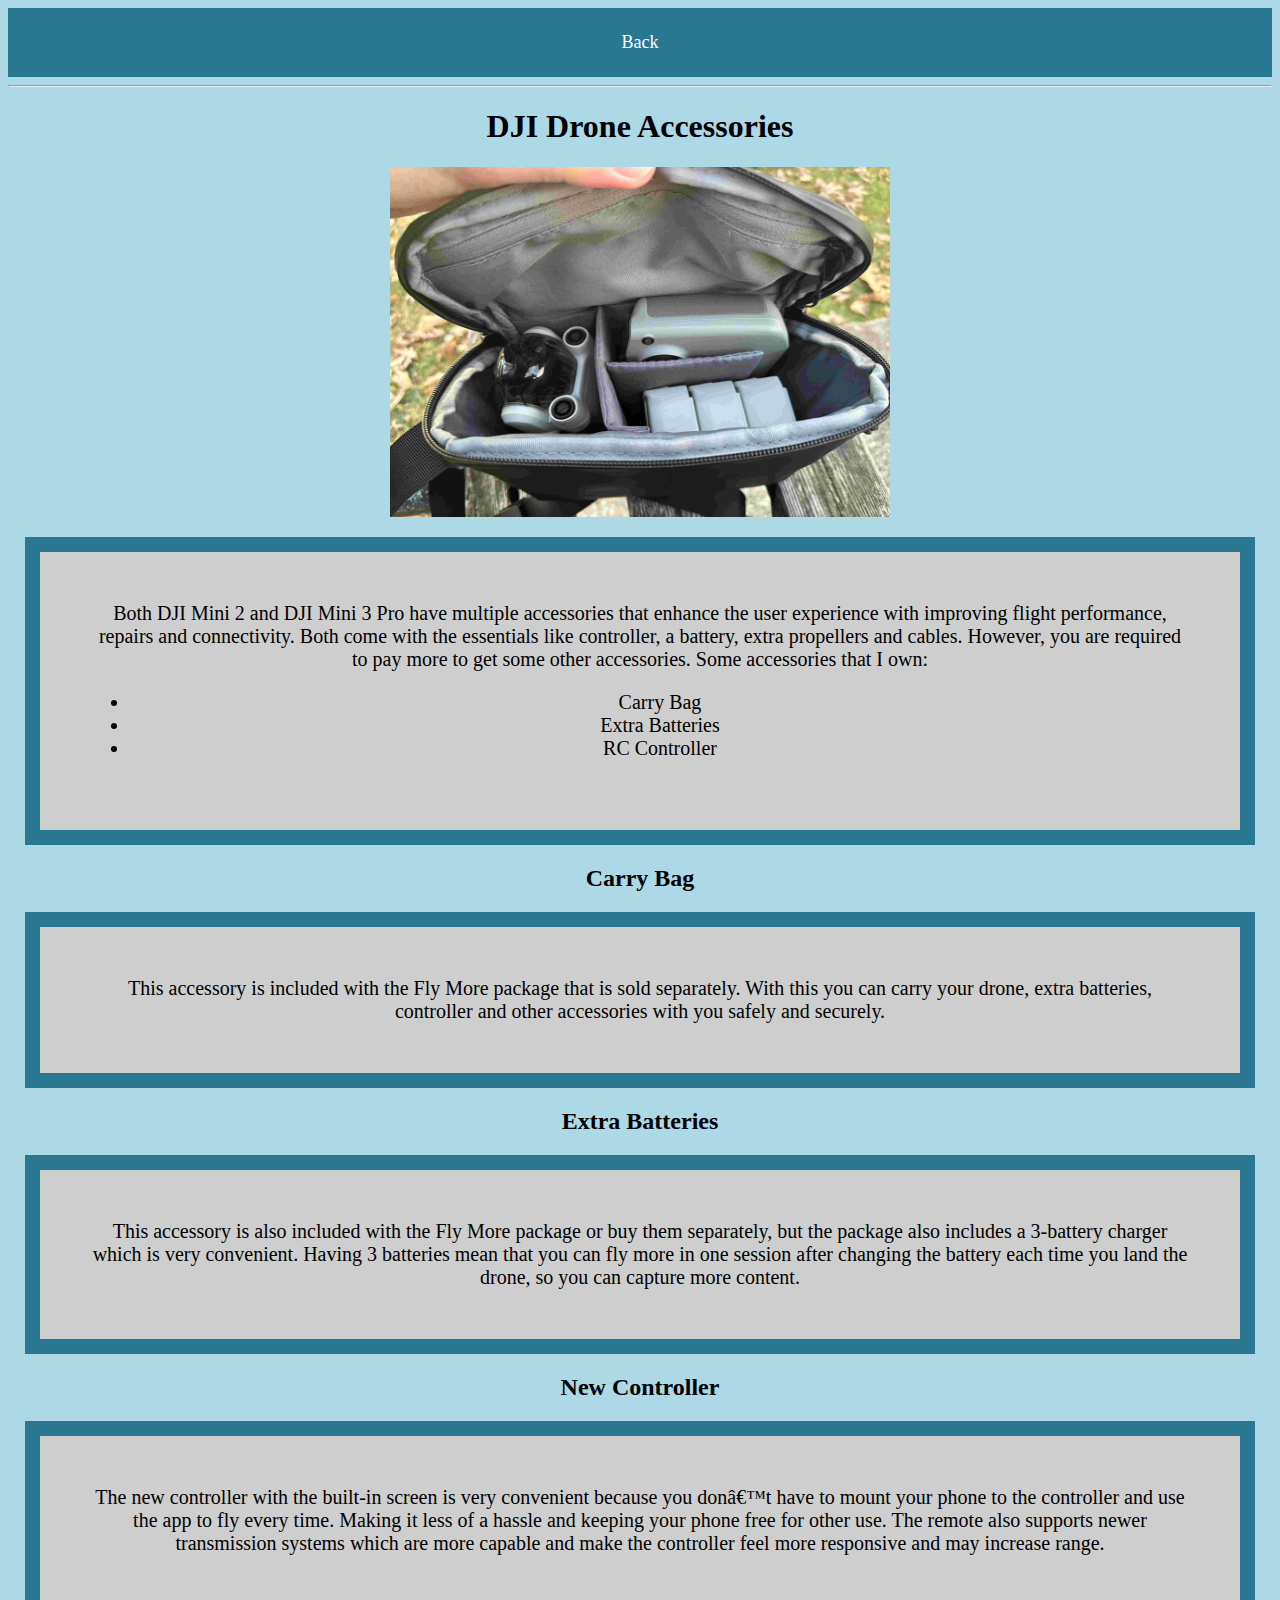
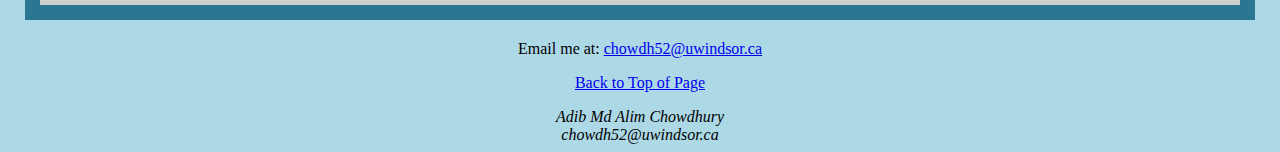
<file: accessories.html>
<!--?xml version="1.0" encoding="UTF-8"?-->
<!DOCTYPE html PUBLIC "-//W3C//DTD XHTML 1.1//EN" "http://www.w3.org/TR/xhmtl11/DTD/xhtml11.dtd">
<!-- XML/XHTML boilerplate code -->
<html xmlns="http://www.w3.org/1999/xhtml" xml:lang="en"><head>
    <meta http-equiv="content-type" content="text/html; charset=windows-1252">
        <title>DJI Accessories</title> <!-- title tag-->
</head>
<!-- hex color tag-->
<style> 
body { 
    background-color: #ADD8E6; 
}
h1 {text-align: center;}
h2 {text-align: center;}

img {
  display: block;
  margin-left: auto;
  margin-right: auto;
}
.navbar {
    background-color: #297791;
    overflow: hidden;
    text-align: center;
    padding: 10px 0;
}
.navbar a {
    display: inline-block;
    color: white;
    text-align: center;
    padding: 14px 20px;
    text-decoration: none;
    font-size: 18px;
}
.navbar a:hover {
    background-color: #555;
    color: white;
    border-radius: 5px;
}
div.a {
  background-color: #cecece;
  width: 1100px;
  border: 15px solid #297791;
  padding: 50px;
  margin: 20px;
  margin-left: auto;
  margin-right: auto;
  text-align: center;
  font-size: 20px;

}
div.b {
  background-color: #cecece;
  width: 1100px;
  border: 15px solid #297791;
  padding: 50px;
  margin: 20px;
  margin-left: auto;
  margin-right: auto;
  text-align: center;
  
}
p{
    text-align: center;

}
address{
    text-align: center;

}
.image-link {
    display: inline-block;
}


</style>
</head>

<body>  
    <div class="navbar"> <!-- div tag-->
        <a href="index.html">Back</a> <!-- external web tag--> 

</div>


<hr /> <!-- hori rule tag-->

<h1>DJI Drone Accessories</h1> <!-- header tag-->
<div style="text-align: center;"> <!-- div tag-->
    <img src="accessories.jpg" alt="Photo of the carry bag with all accessories inside it" width="500" height="350" /> <!-- img tag-->
</div>
<!-- div tag-->
<div class="a"> Both DJI Mini 2 and DJI Mini 3 Pro have multiple accessories that enhance the user experience with improving flight performance, repairs and connectivity. Both come with the essentials like controller, a battery, extra propellers and cables. However, you are required to pay more to get some other accessories. Some accessories that I own:       
    <ul> <!-- unord list tag-->
        <li>Carry Bag</li>
        <li>Extra Batteries</li>
        <li>RC Controller</li>

    </ul>
</div>


<h2>Carry Bag</h2> <!-- header tag-->
<div class="a"> This accessory is included with the Fly More package that is sold separately. With this you can carry your drone, extra batteries, controller and other accessories with you safely and securely.  </div>
<h2>Extra Batteries</h2> <!-- header tag-->
<div class="a"> This accessory is also included with the Fly More package or buy them separately, but the package also includes a 3-battery charger which is very convenient. Having 3 batteries mean that you can fly more in one session after changing the battery each time you land the drone, so you can capture more content.  </div>
<h2>New Controller</h2> <!-- header tag-->
<div class="a"> The new controller with the built-in screen is very convenient because you don’t have to mount your phone to the controller and use the app to fly every time. Making it less of a hassle and keeping your phone free for other use. The remote also supports newer transmission systems which are more capable and make the controller feel more responsive and may increase range. </div>



<p>Email me at: <a href="mailto:chowdh52@uwindsor.ca">chowdh52@uwindsor.ca</a></p> <!-- mailto tag-->

<p><a href="#top">Back to Top of Page</a></p> <!-- internal link tag-->

<address> <!-- Address tag for name and mail -->
    Adib Md Alim Chowdhury
    <br  />
    chowdh52@uwindsor.ca <!-- displaying mail-->
</address>

</body>

</html>
</file>
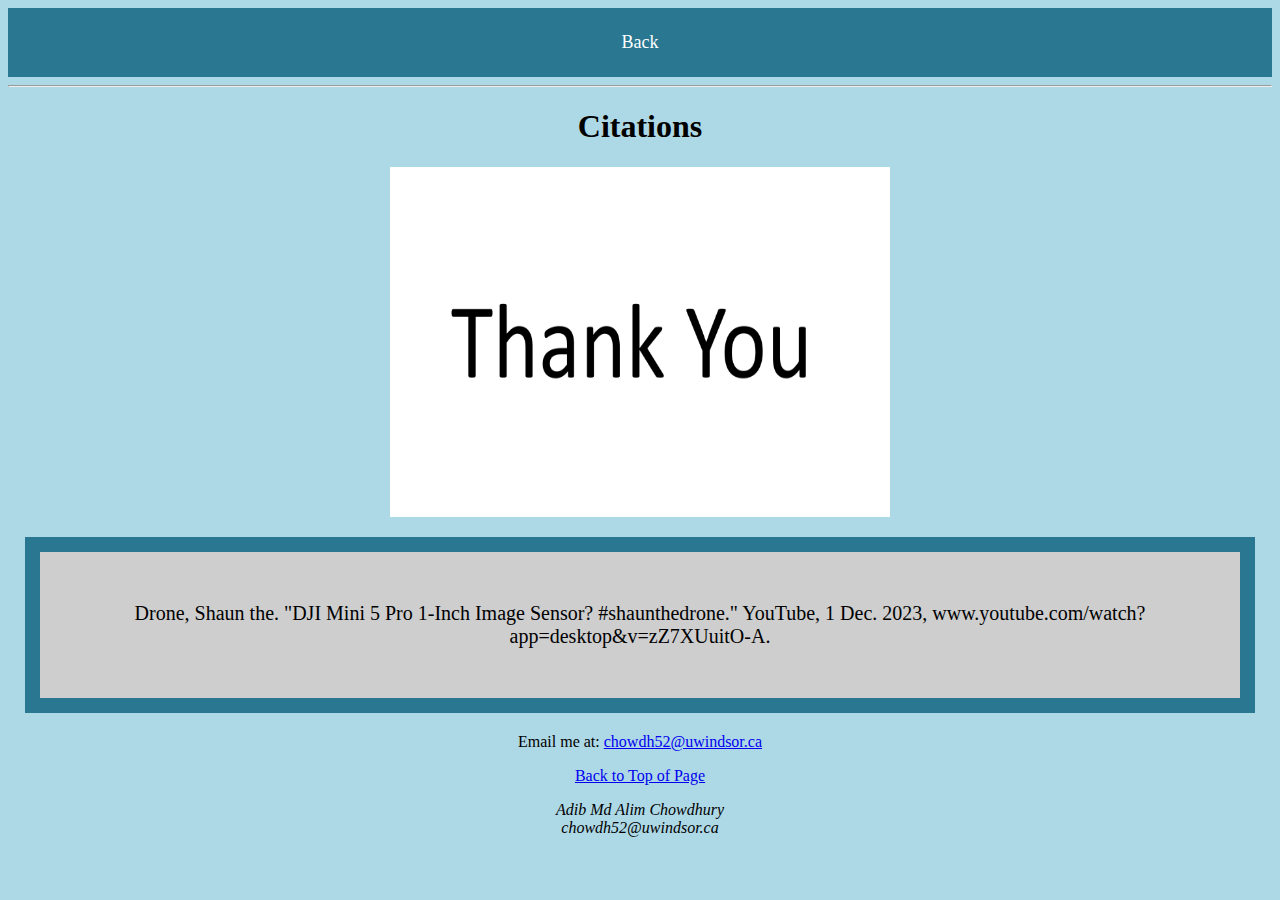
<file: citation.html>
<!--?xml version="1.0" encoding="UTF-8"?-->
<!DOCTYPE html PUBLIC "-//W3C//DTD XHTML 1.1//EN" "http://www.w3.org/TR/xhmtl11/DTD/xhtml11.dtd">
<!-- XML/XHTML boilerplate code -->
<html xmlns="http://www.w3.org/1999/xhtml" xml:lang="en"><head>
    <meta http-equiv="content-type" content="text/html; charset=windows-1252">
        <title>Citations</title> <!-- title tag-->
</head>
<!-- hex color tag-->
<style> 
body { 
    background-color: #ADD8E6; 
}
h1 {text-align: center;}
h2 {text-align: center;}

img {
  display: block;
  margin-left: auto;
  margin-right: auto;
}
.navbar {
    background-color: #297791;
    overflow: hidden;
    text-align: center;
    padding: 10px 0;
}
.navbar a {
    display: inline-block;
    color: white;
    text-align: center;
    padding: 14px 20px;
    text-decoration: none;
    font-size: 18px;
}
.navbar a:hover {
    background-color: #555;
    color: white;
    border-radius: 5px;
}
div.a {
  background-color: #cecece;
  width: 1100px;
  border: 15px solid #297791;
  padding: 50px;
  margin: 20px;
  margin-left: auto;
  margin-right: auto;
  text-align: center;
  font-size: 20px;
}
p{
    text-align: center;

}
address{
    text-align: center;

}


</style>
</head>

<body>  
<div class="navbar"> <!-- div tag-->
<a href="index.html">Back</a> <!-- external web tag--> 

</div>


<hr /> <!-- hori rule tag-->

<h1>Citations</h1> <!-- header tag-->
<div style="text-align: center;"><!-- div tag-->
<img src="thanks.png" alt="Photo saying Thank you" width="500" height="350" /><!-- img tag-->
</div>
<!-- div tag-->
<div class="a"> Drone, Shaun the. "DJI Mini 5 Pro 1-Inch Image Sensor? #shaunthedrone." YouTube, 1 Dec. 2023, www.youtube.com/watch?app=desktop&v=zZ7XUuitO-A. </div>


<p>Email me at: <a href="mailto:chowdh52@uwindsor.ca">chowdh52@uwindsor.ca</a></p> <!-- mailto tag-->

<p><a href="#top">Back to Top of Page</a></p> <!-- internal link tag-->

<address> <!-- Address tag for name and mail -->
    Adib Md Alim Chowdhury
    <br  /> <!-- break tag-->
    chowdh52@uwindsor.ca <!-- displaying mail-->
</address>

</body>

</html>
</file>
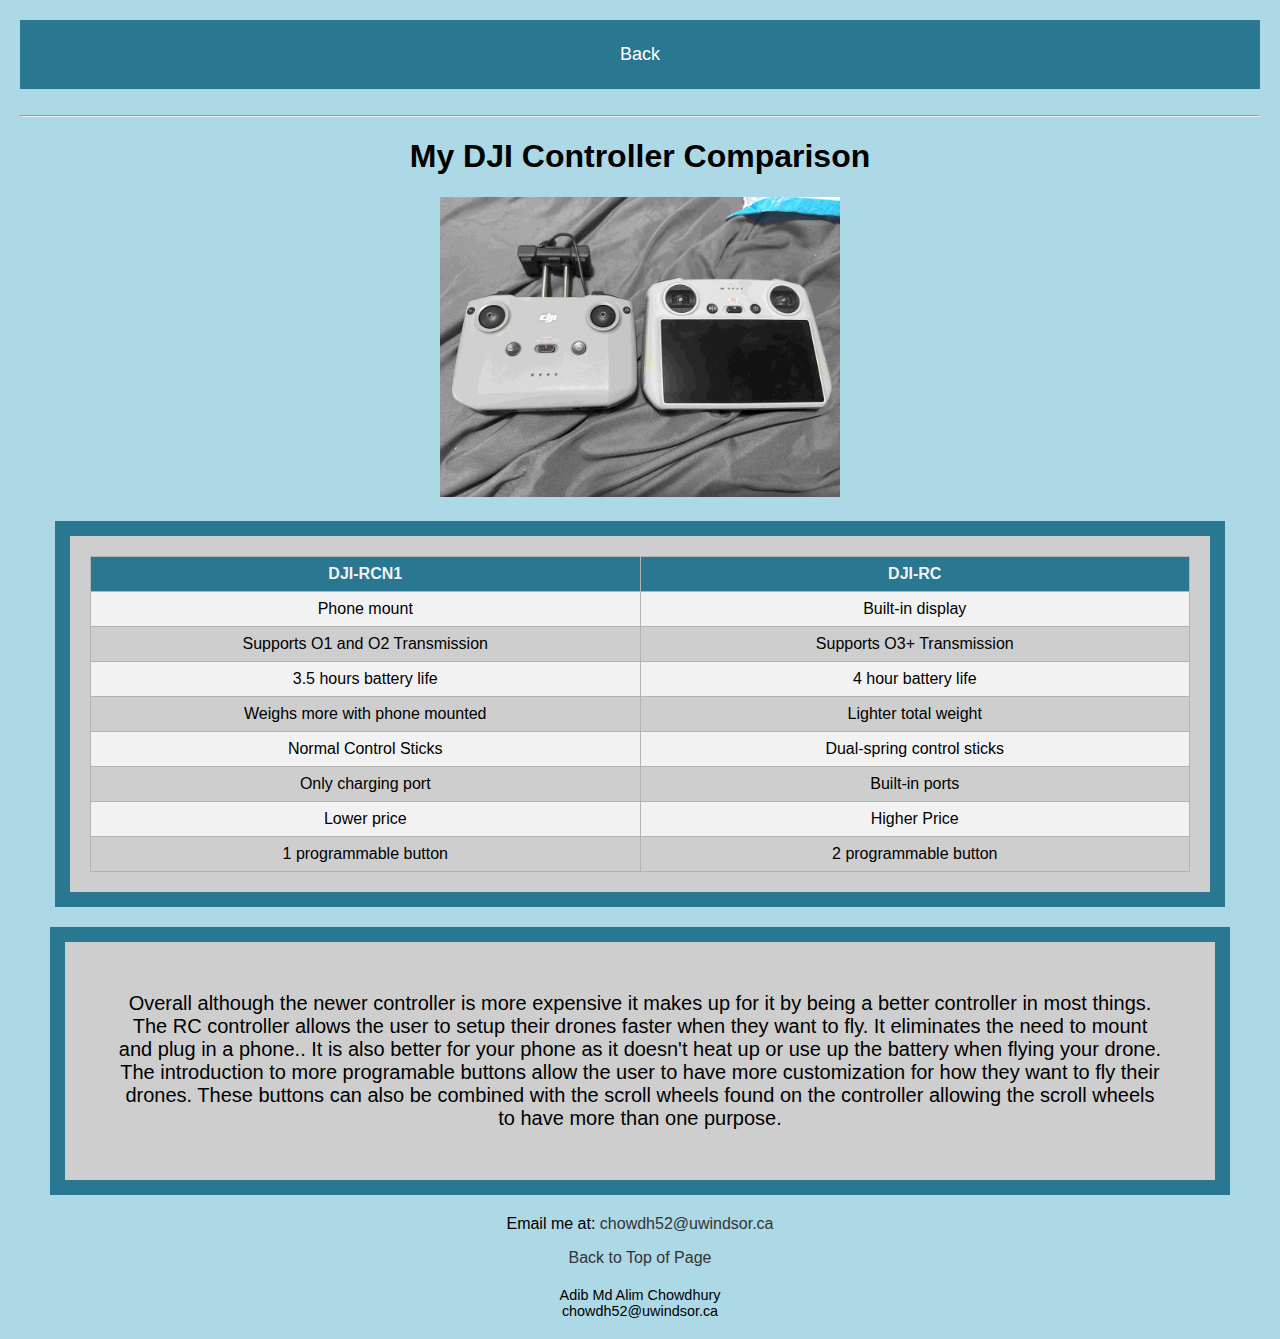
<file: controller.html>
<!DOCTYPE html PUBLIC "-//W3C//DTD XHTML 1.1//EN" "http://www.w3.org/TR/xhmtl11/DTD/xhtml11.dtd">
<html xmlns="http://www.w3.org/1999/xhtml" xml:lang="en">
<head>
    <meta http-equiv="content-type" content="text/html; charset=windows-1252">
    <title>Controller Comparison</title>
    <link rel="stylesheet" type="text/css" href="styles.css" /> <!-- Link to external CSS file -->
</head>

<body>  
<div class="navbar"><!-- div tag-->
    <a href="index.html">Back</a> <!-- external web tag--> 
</div>

<br  /> <!-- break tag-->
<hr /> <!-- hori rule tag-->
<h1>My DJI Controller Comparison</h1><!-- header tag-->
<div style="text-align: center;"><!-- div tag-->
        <img src="controller.jpg" alt="Photo of two controllers side by side" width="400" height="300" /><!-- img tag-->
</div>
    <div class="table"><!-- div tag-->
    <table class="styled-table"> <!-- table tag-->
        <tr>
            <th>DJI-RCN1</th>
            <th>DJI-RC</th>
        </tr>
        <tr>
            <td>Phone mount</td>
            <td>Built-in display</td>
        </tr>
        <tr>
            <td>Supports O1 and O2 Transmission</td>
            <td>Supports O3+ Transmission</td>
        </tr>
        <tr>
            <td>3.5 hours battery life</td>
            <td>4 hour battery life</td>
        </tr>
        <tr>
            <td>Weighs more with phone mounted</td>
            <td>Lighter total weight</td>
        </tr>
        <tr>
            <td>Normal Control Sticks</td>
            <td>Dual-spring control sticks</td>
        </tr>
        <tr>
            <td>Only charging port</td>
            <td>Built-in ports</td>
        </tr>
        <tr>
            <td>Lower price</td>
            <td>Higher Price</td>
        </tr>
        <tr>
            <td>1 programmable button</td>
            <td>2 programmable button</td>
        </tr>
    </table>
    </div>
<!-- div tag-->
<div class="a"> Overall although the newer controller is more expensive it makes up for it by being a better controller in most 
        things. The RC controller allows the user to setup their drones faster when they want to fly. It eliminates the need to mount and plug in a phone..
        It is also better for your phone as it doesn't heat up or use up the battery when flying your drone. The introduction to more programable buttons allow
        the user to have more customization for how they want to fly their drones. These buttons can also be combined with the scroll wheels found
        on the controller allowing the scroll wheels to have more than one purpose.
</div>

<p>Email me at: <a href="mailto:chowdh52@uwindsor.ca">chowdh52@uwindsor.ca</a></p> <!-- mailto tag-->

<p><a href="#top">Back to Top of Page</a></p> <!-- internal link tag-->

<address> <!-- Address tag for name and mail -->
    Adib Md Alim Chowdhury
    <br  /><!-- break tag-->
    chowdh52@uwindsor.ca <!-- displaying mail-->
</address>

</body>
</html>
</file>
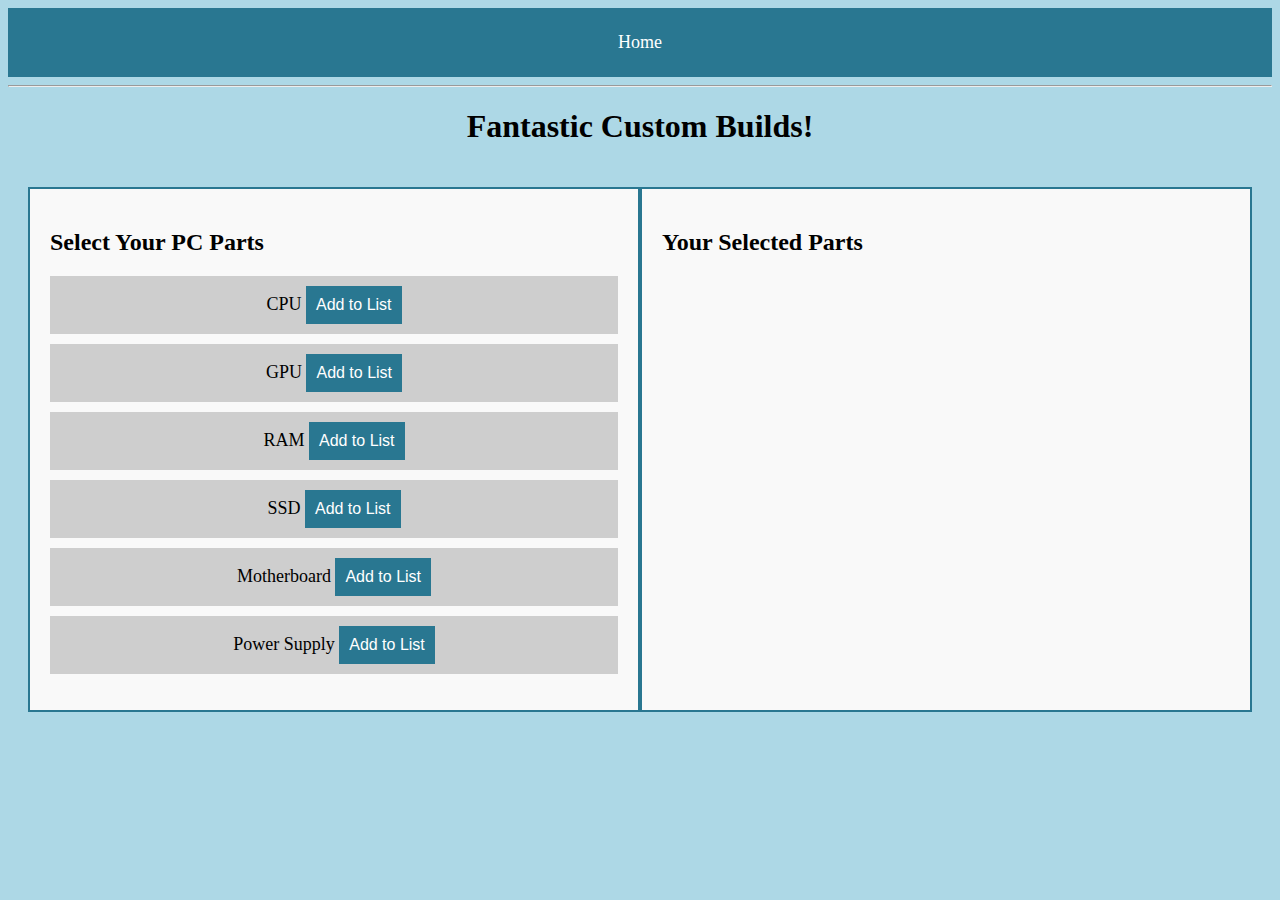
<file: custom.html>
<!DOCTYPE html PUBLIC "-//W3C//DTD XHTML 1.1//EN" "http://www.w3.org/TR/xhtml11/DTD/xhtml11.dtd">
<html xmlns="http://www.w3.org/1999/xhtml" xml:lang="en">
<head>
    <meta http-equiv="content-type" content="text/html; charset=windows-1252">
    <title>shop</title>
    <style> 
        body { background-color: #ADD8E6; }
        h1 { text-align: center; }
        img { display: block; margin-left: auto; margin-right: auto; }
        .navbar {
            background-color: #297791;
            overflow: hidden;
            text-align: center;
            padding: 10px 0;
        }
        .navbar a {
            display: inline-block;
            color: white;
            text-align: center;
            padding: 14px 20px;
            text-decoration: none;
            font-size: 18px;
        }
        .navbar a:hover {
            background-color: #555;
            color: white;
            border-radius: 5px;
        }
        .content {
            display: flex;
            justify-content: space-between;
            padding: 20px;
        }
        .left-column, .right-column {
            width: 48%; /* Each column will take up 48% of the screen */
        }
        .left-column {
            background-color: #f9f9f9;
            padding: 20px;
            border: 2px solid #297791;
        }
        .right-column {
            background-color: #f9f9f9;
            padding: 20px;
            border: 2px solid #297791;
        }
        .product-list, .selected-list {
            list-style-type: none;
            padding: 0;
        }
        .product-item {
            margin: 10px 0;
            background-color: #cecece;
            padding: 10px;
            text-align: center;
            font-size: 18px;
        }
        .product-item button {
            background-color: #297791;
            color: white;
            padding: 10px;
            border: none;
            cursor: pointer;
            font-size: 16px;
        }
        .product-item button:hover {
            background-color: #555;
        }
        .selected-item {
            margin: 10px 0;
            background-color: #cecece;
            padding: 10px;
            text-align: center;
            font-size: 18px;
        }
    </style>
</head>
<body>  
    <div class="navbar">
        <a href="index.html">Home</a> 
    </div>

    <hr />

    <h1>Fantastic Custom Builds!</h1> <!-- header tag-->
    
    <div class="content">
        <!-- Left Column: List of PC Parts -->
        <div class="left-column">
            <h2>Select Your PC Parts</h2>
            <ul class="product-list">
                <li class="product-item">
                    CPU
                    <button onclick="addToSelected('CPU')">Add to List</button>
                </li>
                <li class="product-item">
                    GPU
                    <button onclick="addToSelected('GPU')">Add to List</button>
                </li>
                <li class="product-item">
                    RAM
                    <button onclick="addToSelected('RAM')">Add to List</button>
                </li>
                <li class="product-item">
                    SSD
                    <button onclick="addToSelected('SSD')">Add to List</button>
                </li>
                <li class="product-item">
                    Motherboard
                    <button onclick="addToSelected('Motherboard')">Add to List</button>
                </li>
                <li class="product-item">
                    Power Supply
                    <button onclick="addToSelected('Power Supply')">Add to List</button>
                </li>
            </ul>
        </div>

        <!-- Right Column: List of Selected PC Parts -->
        <div class="right-column">
            <h2>Your Selected Parts</h2>
            <ul class="selected-list" id="selected-list">
                <!-- Selected parts will appear here -->
            </ul>
        </div>
    </div>

    <script>
        function addToSelected(part) {
            var selectedList = document.getElementById('selected-list');
            var listItem = document.createElement('li');
            listItem.classList.add('selected-item');
            listItem.textContent = part;
            selectedList.appendChild(listItem);
        }
    </script>
</body>
</html>
</file>
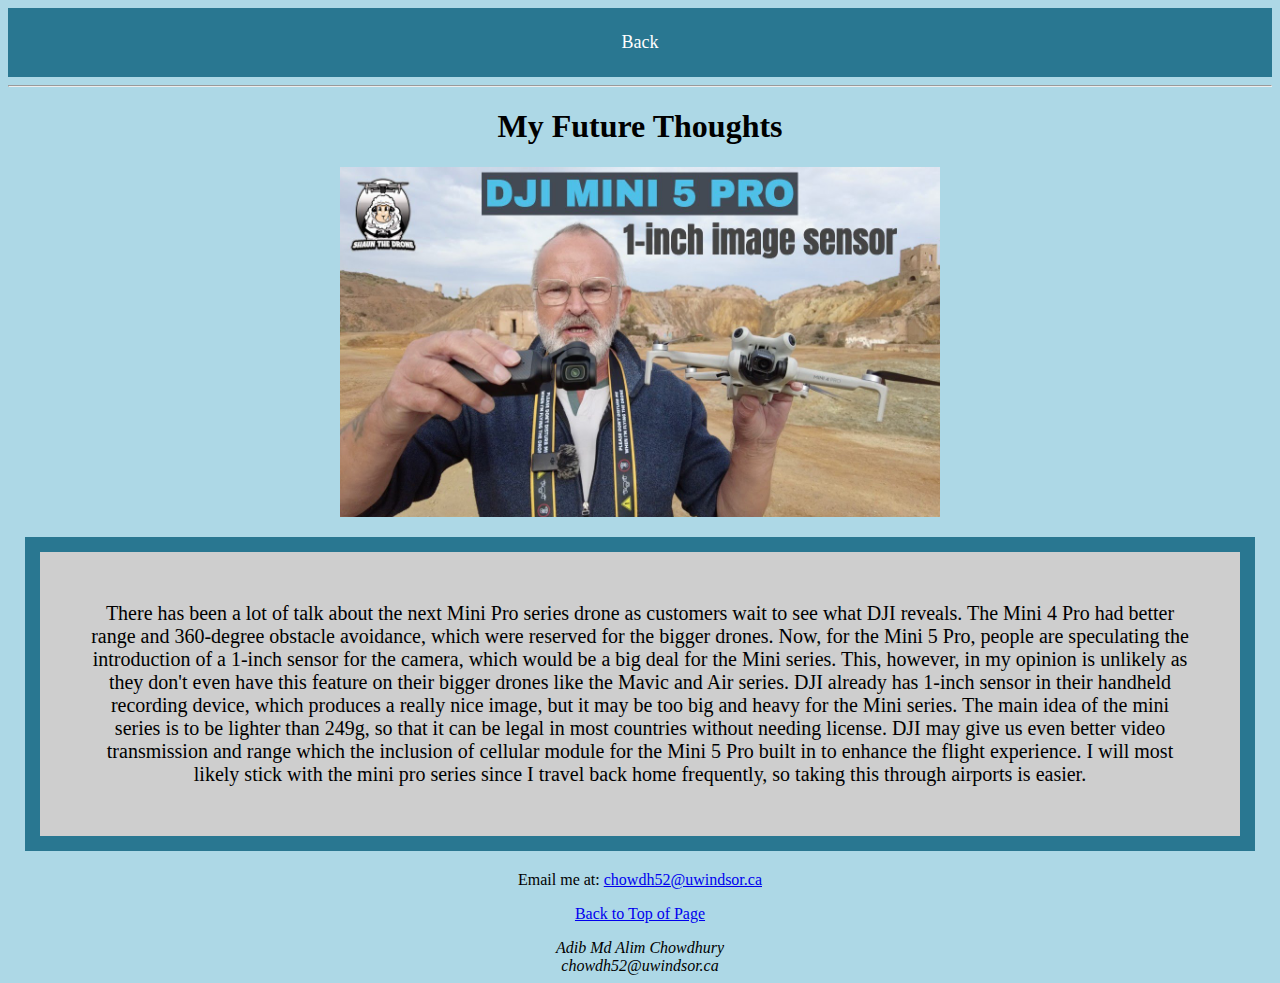
<file: future.html>
<!--?xml version="1.0" encoding="UTF-8"?-->
<!DOCTYPE html PUBLIC "-//W3C//DTD XHTML 1.1//EN" "http://www.w3.org/TR/xhmtl11/DTD/xhtml11.dtd">
<!-- XML/XHTML boilerplate code -->
<html xmlns="http://www.w3.org/1999/xhtml" xml:lang="en"><head>
    <meta http-equiv="content-type" content="text/html; charset=windows-1252">
        <title>Future Thoughts</title> <!-- title tag-->
</head>
<!-- hex color tag-->
<style> 
body { 
    background-color: #ADD8E6; 
}
h1 {text-align: center;}
h2 {text-align: center;}

img {
  display: block;
  margin-left: auto;
  margin-right: auto;
}
.navbar {
    background-color: #297791;
    overflow: hidden;
    text-align: center;
    padding: 10px 0;
}
.navbar a {
    display: inline-block;
    color: white;
    text-align: center;
    padding: 14px 20px;
    text-decoration: none;
    font-size: 18px;
}
.navbar a:hover {
    background-color: #555;
    color: white;
    border-radius: 5px;
}
div.a {
  background-color: #cecece;
  width: 1100px;
  border: 15px solid #297791;
  padding: 50px;
  margin: 20px;
  margin-left: auto;
  margin-right: auto;
  text-align: center;
  font-size: 20px;
}
div.b {
  background-color: #cecece;
  width: 1100px;
  border: 15px solid #297791;
  padding: 50px;
  margin: 20px;
  margin-left: auto;
  margin-right: auto;
  text-align: center;
}
p{
    text-align: center;

}
address{
    text-align: center;

}
.image-link {
    display: inline-block;
}

</style>
</head>

<body>  
<div class="navbar">  <!-- div tag-->
    <a href="index.html">Back</a> <!-- external web tag--> 

</div>


<hr /> <!-- hori rule tag-->

<h1>My Future Thoughts</h1> <!-- header tag-->
<div style="text-align: center;"><!-- div tag-->
    <img src="mini5pro.jpg" alt="Third Setup" usemap="#ThumbnailMap" alt="Thumbnail of a youtube video who talks about the future drone" width="600" height="350" /> <!-- img tag-->
</div>
<map name="ThumbnailMap"><!-- map tag-->
    <area shape="rect" coords="10,10,80,80" alt="Youtube link" href="https://www.youtube.com/@shaunthedrone">
    <area shape="rect" coords="100,170,260,230" alt="DJI Camera" href="https://store.dji.com/ca/product/osmo-pocket-3-vlog-combo?vid=163851">
    <area shape="rect" coords="300,170,550,230" alt="DJI Mini 4 Pro" href="https://www.dji.com/ca/mini-4-pro">
</map>
<!-- div tag-->
<div class="a"> There has been a lot of talk about the next Mini Pro series drone as customers wait to see what DJI reveals.
The Mini 4 Pro had better range and 360-degree obstacle avoidance, which were reserved for the bigger drones. 
Now, for the Mini 5 Pro, people are speculating the introduction of a 1-inch sensor for the camera, which would be a big deal for the Mini series. This, however, in my opinion is unlikely as they don't even have this feature on their bigger drones like the Mavic and Air series.
DJI already has 1-inch sensor in their handheld recording device, which produces a really nice image, but it may be too big and heavy for the Mini series.
The main idea of the mini series is to be lighter than 249g, so that it can be legal in most countries without needing license.
DJI may give us even better video transmission and range which the inclusion of cellular module for the Mini 5 Pro built in to enhance the flight experience.
I will most likely stick with the mini pro series since I travel back home frequently, so taking this through airports is easier.</div>


<p>Email me at: <a href="mailto:chowdh52@uwindsor.ca">chowdh52@uwindsor.ca</a></p> <!-- mailto tag-->

<p><a href="#top">Back to Top of Page</a></p> <!-- internal link tag-->

<address> <!-- Address tag for name and mail -->
    Adib Md Alim Chowdhury
    <br  /><!-- break tag-->
    chowdh52@uwindsor.ca <!-- displaying mail-->
</address>

</body>

</html>
</file>
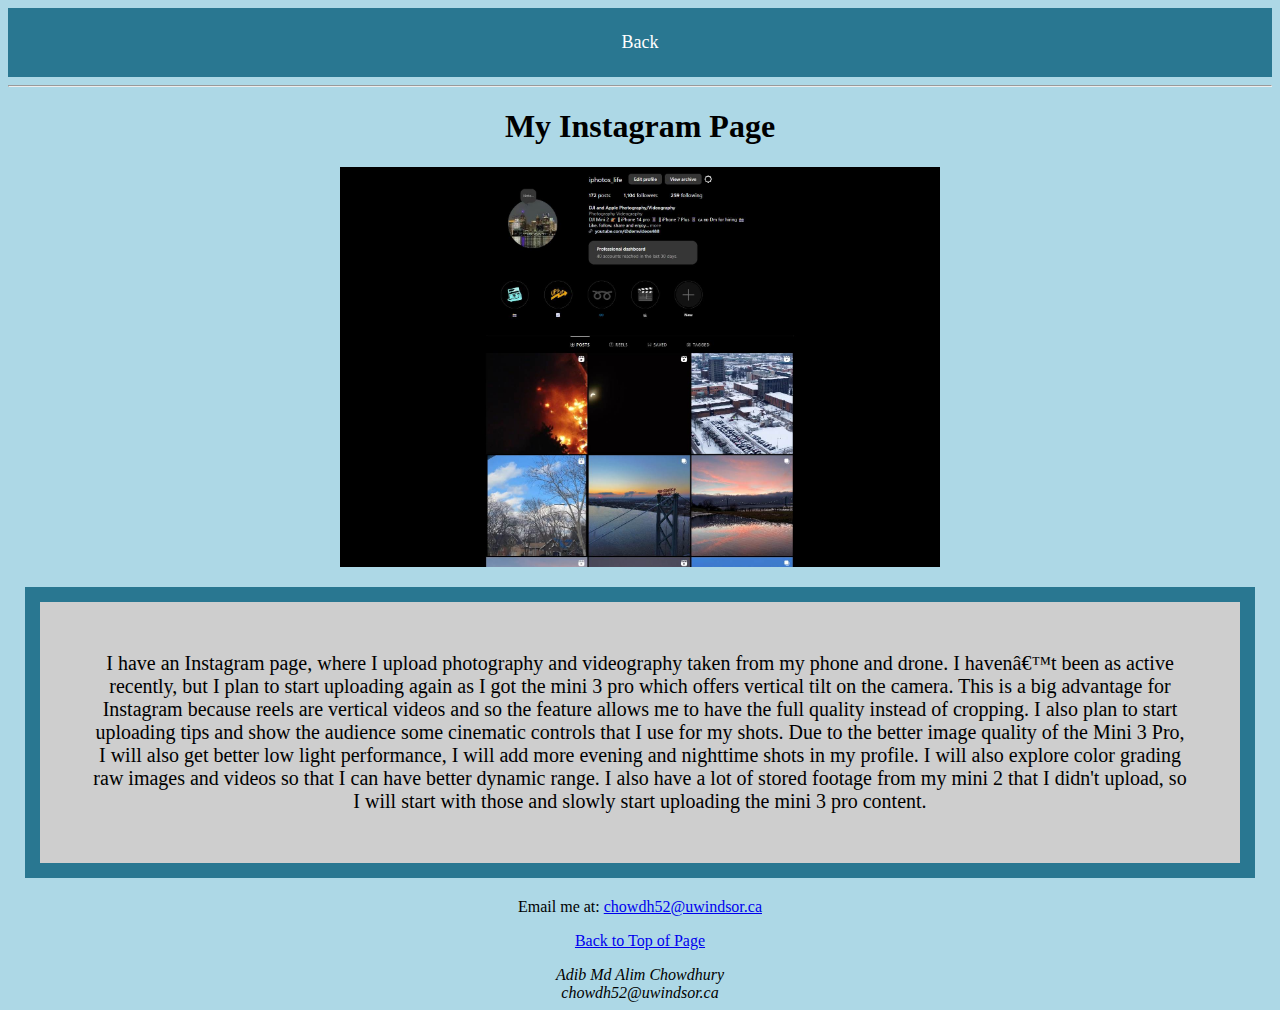
<file: insta.html>
<!--?xml version="1.0" encoding="UTF-8"?-->
<!DOCTYPE html PUBLIC "-//W3C//DTD XHTML 1.1//EN" "http://www.w3.org/TR/xhmtl11/DTD/xhtml11.dtd">
<!-- XML/XHTML boilerplate code -->
<html xmlns="http://www.w3.org/1999/xhtml" xml:lang="en"><head>
    <meta http-equiv="content-type" content="text/html; charset=windows-1252">
        <title>Instagram Page</title> <!-- title tag-->
</head>
<!-- hex color tag-->
<style> 
body { 
    background-color: #ADD8E6; 
}
h1 {text-align: center;}
h2 {text-align: center;}

img {
  display: block;
  margin-left: auto;
  margin-right: auto;
}
.navbar {
    background-color: #297791;
    overflow: hidden;
    text-align: center;
    padding: 10px 0;
}
.navbar a {
    display: inline-block;
    color: white;
    text-align: center;
    padding: 14px 20px;
    text-decoration: none;
    font-size: 18px;
}
.navbar a:hover {
    background-color: #555;
    color: white;
    border-radius: 5px;
}
div.a {
  background-color: #cecece;
  width: 1100px;
  border: 15px solid #297791;
  padding: 50px;
  margin: 20px;
  margin-left: auto;
  margin-right: auto;
  text-align: center;
  font-size: 20px;
}
div.b {
  background-color: #cecece;
  width: 1100px;
  border: 15px solid #297791;
  padding: 50px;
  margin: 20px;
  margin-left: auto;
  margin-right: auto;
  text-align: center;
}
p{
    text-align: center;

}
address{
    text-align: center;

}
.image-link {
    display: inline-block;
}


</style>
</head>

<body>  
<div class="navbar"><!-- div tag-->
    <a href="index.html">Back</a> <!-- external web tag--> 

</div>


<hr /> <!-- hori rule tag-->

<h1>My Instagram Page</h1> <!-- header tag-->
<div style="text-align: center;"><!-- div tag-->
    <img src="insta.jpg" alt="Photo of my instagram page profile." width="600" height="400" /><!-- img tag-->
</div>
<!-- div tag-->
<div class="a"> I have an Instagram page, where I upload photography and videography taken from my phone and drone. I haven’t been as active recently, but I plan to start uploading again as I got the mini 3 pro which offers vertical tilt on the camera. This is a big advantage for Instagram because reels are vertical videos and so the feature allows me to have the full quality instead of cropping. I also plan to start uploading tips and show the audience some cinematic controls that I use for my shots. Due to the better image quality of the Mini 3 Pro, I will also get better low light performance, I will add more evening and nighttime shots in my profile. I will also explore color grading raw images and videos so that I can have better dynamic range. I also have a lot of stored footage from my mini 2 that I didn't upload, so I will start with those and slowly start uploading the mini 3 pro content.</div>


<p>Email me at: <a href="mailto:chowdh52@uwindsor.ca">chowdh52@uwindsor.ca</a></p> <!-- mailto tag-->

<p><a href="#top">Back to Top of Page</a></p> <!-- internal link tag-->

<address> <!-- Address tag for name and mail -->
    Adib Md Alim Chowdhury
    <br  /><!-- break tag-->
    chowdh52@uwindsor.ca <!-- displaying mail-->
</address>

</body>

</html>
</file>
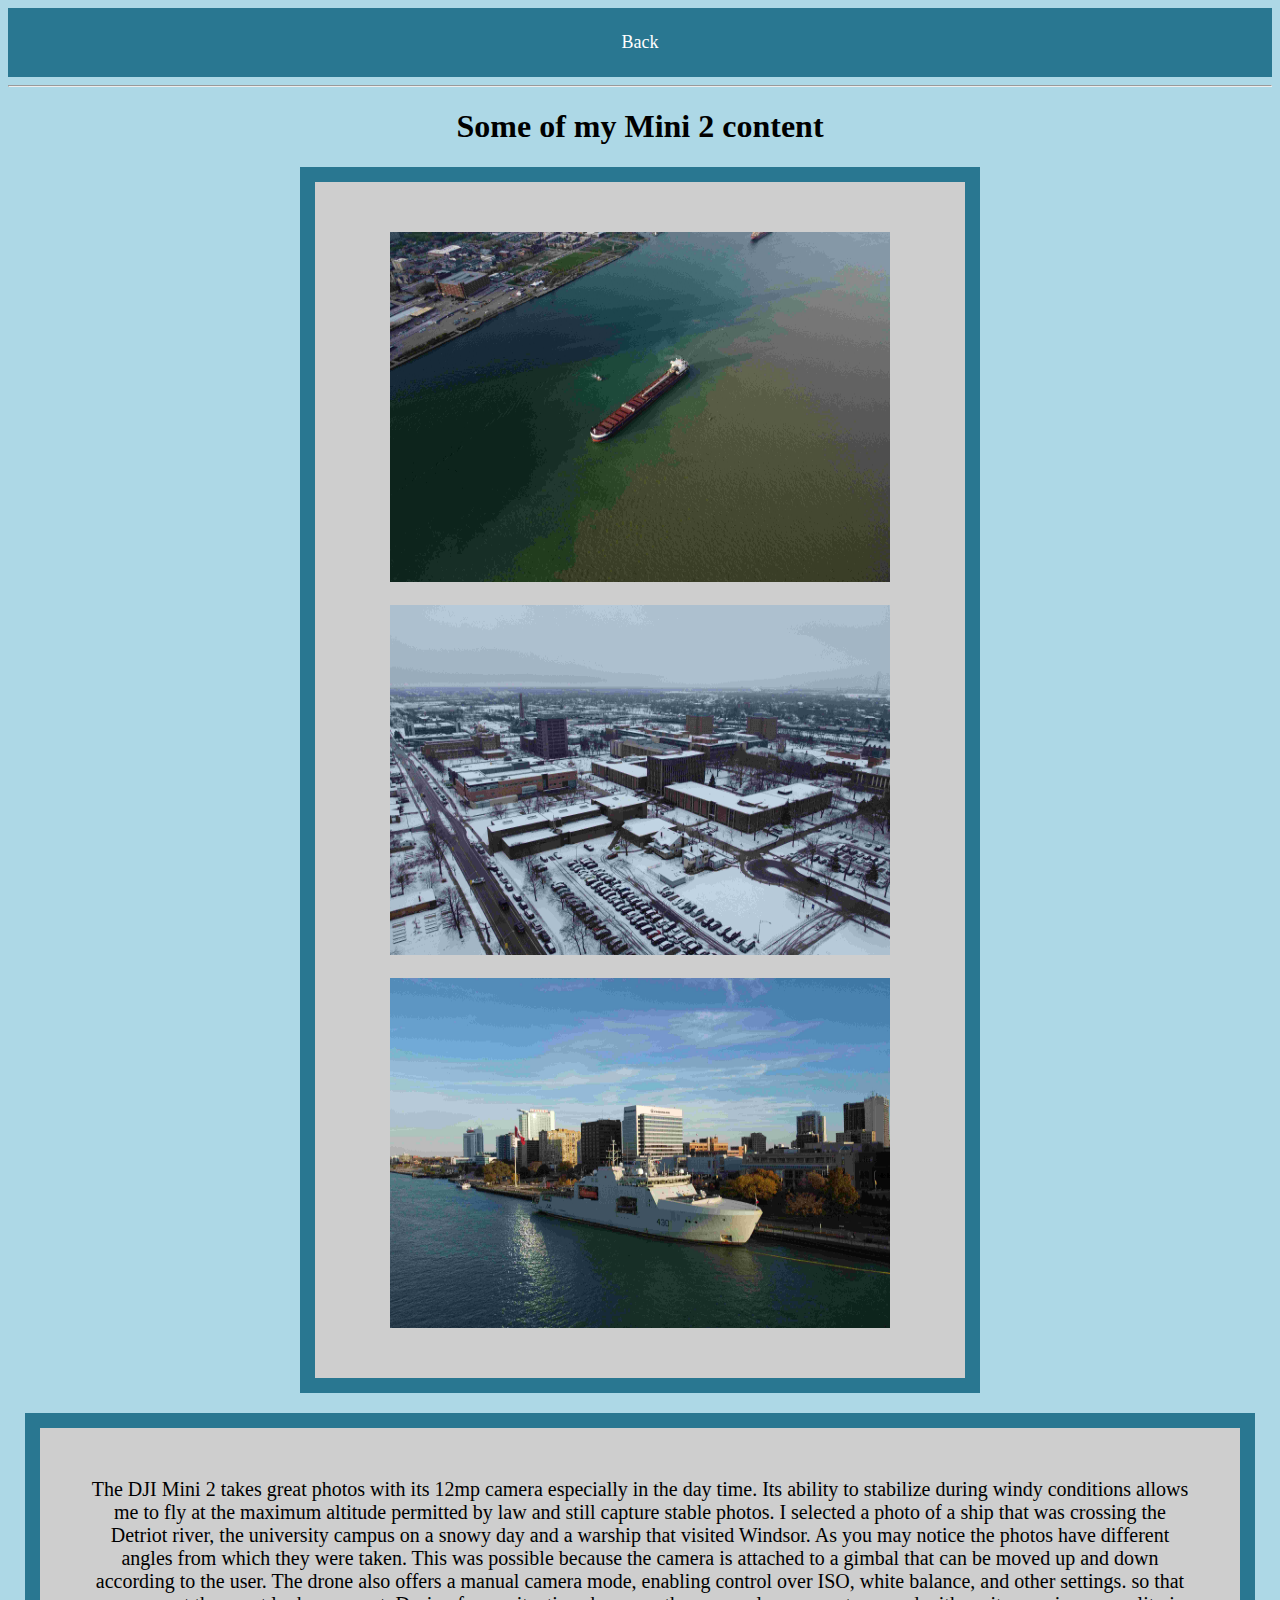
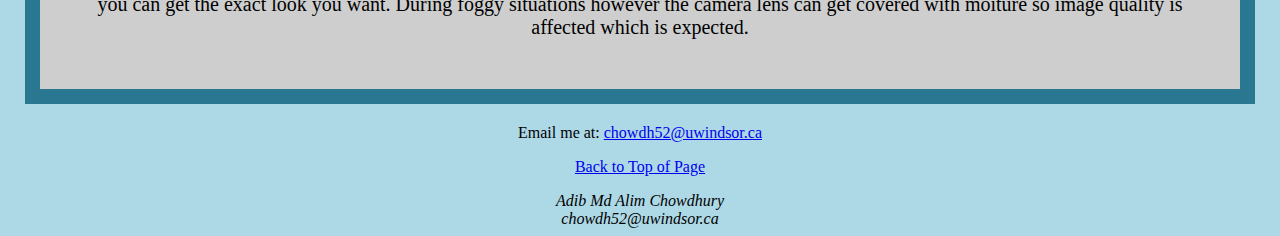
<file: mini2content.html>
<!--?xml version="1.0" encoding="UTF-8"?-->
<!DOCTYPE html PUBLIC "-//W3C//DTD XHTML 1.1//EN" "http://www.w3.org/TR/xhmtl11/DTD/xhtml11.dtd">
<!-- XML/XHTML boilerplate code -->
<html xmlns="http://www.w3.org/1999/xhtml" xml:lang="en"><head>
    <meta http-equiv="content-type" content="text/html; charset=windows-1252">
        <title>Mini 2  Content</title> <!-- title tag-->
</head>
<!-- hex color tag-->
<style> 
body { 
    background-color: #ADD8E6; 
}
h1 {text-align: center;}
h2 {text-align: center;}
img {
  display: block;
  margin-left: auto;
  margin-right: auto;
}
.navbar {
    background-color: #297791;
    overflow: hidden;
    text-align: center;
    padding: 10px 0;
}
.navbar a {
    display: inline-block;
    color: white;
    text-align: center;
    padding: 14px 20px;
    text-decoration: none;
    font-size: 18px;
}
.navbar a:hover {
    background-color: #555;
    color: white;
    border-radius: 5px;
}
div.a {
  background-color: #cecece;
  width: 550px;
  border: 15px solid #297791;
  padding: 50px;
  margin: 20px;
  margin-left: auto;
  margin-right: auto;
  text-align: center;
  font-size: 20px;
}
div.b {
  background-color: #cecece;
  width: 1100px;
  border: 15px solid #297791;
  padding: 50px;
  margin: 20px;
  margin-left: auto;
  margin-right: auto;
  text-align: center;
  font-size: 20px;

}
p{
    text-align: center;

}
address{
    text-align: center;

}


</style>
</head>

<body>  
    <div class="navbar"> <!-- div tag-->
        <a href="index.html">Back</a> <!-- external web tag--> 

</div>


<hr /> <!-- hori rule tag-->

<h1>Some of my Mini 2 content</h1> <!-- header tag-->
<div class="a"> <!-- div tag-->
    <img src="mini2content1.JPG" alt="Photo of a ship crossing the detriot river taken by the mini 2." width="500" height="350" /> <br/> <!-- img tag--> <!-- break tag-->
    <img src="mini2content2.JPG" alt="Photo of the university campus during a snowy day taken by the mini 2" width="500" height="350" /><br/><!-- img tag--> <!-- break tag-->
    <img src="mini2content3.JPG" alt="Photo of a warship that visited windsor taken by the mini 2" width="500" height="350" /><!-- img tag-->

</div>
<!-- div tag-->
<div class="b"> The DJI Mini 2 takes great photos with its 12mp camera especially in the day time. Its ability to stabilize during windy conditions allows me to fly at the maximum altitude permitted by law and still capture stable photos. 
    I selected a photo of a ship that was crossing the Detriot river,
    the university campus on a snowy day and a warship that visited Windsor. As you may notice the photos have different angles from which they were taken. 
    This was possible because the camera is attached to a gimbal that can be moved up and down according to the user. The drone also offers a manual camera mode, 
    enabling control over ISO, white balance, and other settings. so that you can get the exact look you want. During foggy
    situations however the camera lens can get covered with moiture so image quality is affected which is expected.
</div>

<p>Email me at: <a href="mailto:chowdh52@uwindsor.ca">chowdh52@uwindsor.ca</a></p> <!-- mailto tag-->

<p><a href="#top">Back to Top of Page</a></p> <!-- internal link tag-->

<address> <!-- Address tag for name and mail -->
        Adib Md Alim Chowdhury
        <br  /> <!-- break tag-->
        chowdh52@uwindsor.ca <!-- displaying mail-->
</address>

</body>

</html>
</file>
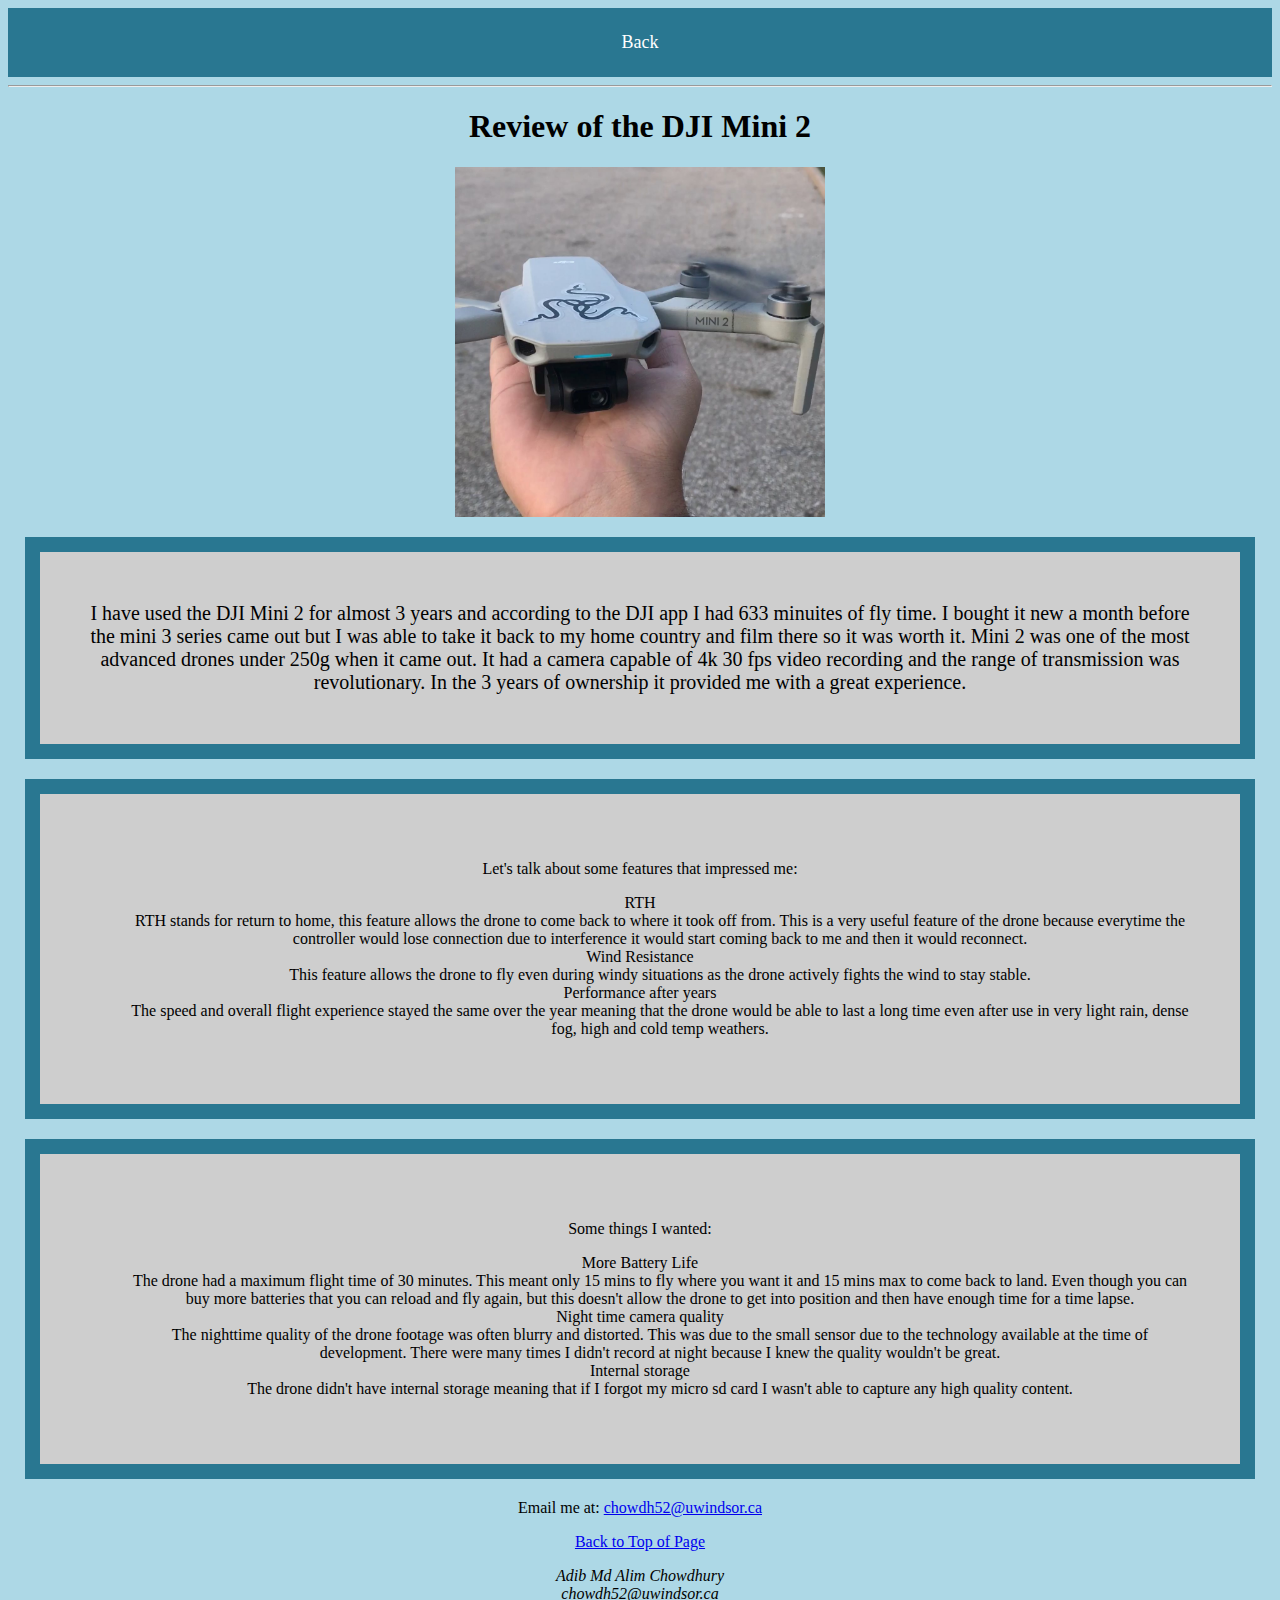
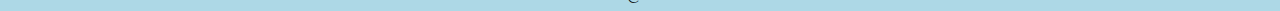
<file: mini2review.html>
<!--?xml version="1.0" encoding="UTF-8"?-->
<!DOCTYPE html PUBLIC "-//W3C//DTD XHTML 1.1//EN" "http://www.w3.org/TR/xhmtl11/DTD/xhtml11.dtd">
<!-- XML/XHTML boilerplate code -->
<html xmlns="http://www.w3.org/1999/xhtml" xml:lang="en"><head>
    <meta http-equiv="content-type" content="text/html; charset=windows-1252">
        <title>Mini 2 Review</title> <!-- title tag-->
</head>
<!-- hex color tag-->
<style> 
body { 
    background-color: #ADD8E6; 
}
h1 {text-align: center;}
h2 {text-align: center;}

img {
  display: block;
  margin-left: auto;
  margin-right: auto;
}
.navbar {
    background-color: #297791;
    overflow: hidden;
    text-align: center;
    padding: 10px 0;
}
.navbar a {
    display: inline-block;
    color: white;
    text-align: center;
    padding: 14px 20px;
    text-decoration: none;
    font-size: 18px;
}
.navbar a:hover {
    background-color: #555;
    color: white;
    border-radius: 5px;
}
div.a {
  background-color: #cecece;
  width: 1100px;
  border: 15px solid #297791;
  padding: 50px;
  margin: 20px;
  margin-left: auto;
  margin-right: auto;
  text-align: center;
  font-size: 20px;
}
div.b {
  background-color: #cecece;
  width: 1100px;
  border: 15px solid #297791;
  padding: 50px;
  margin: 20px;
  margin-left: auto;
  margin-right: auto;
  text-align: center;

}
p{
    text-align: center;

}
address{
    text-align: center;

}
.image-link {
    display: inline-block;
}

</style>
</head>

<body>  
    <div class="navbar">
    <a href="index.html">Back</a> <!-- external web tag--> 

</div>


<hr /> <!-- hori rule tag-->

<h1>Review of the DJI Mini 2</h1> <!-- header tag-->
<div style="text-align: center;"><!-- div tag-->
    <img src="mini2review.jpg" alt="Photo of the mini 2 landing on my hand" width="370" height="350" /><!-- img tag-->
</div>

<!-- div tag-->
<div class="a"> I have used the DJI Mini 2 for almost 3 years and according to the DJI app I had 633 minuites of fly time.
        I bought it new a month before the mini 3 series came out but I was able to take it back to my home country and film there so
        it was worth it. Mini 2 was one of the most advanced drones under 250g when it came out. It had a camera capable of 4k 30 fps video
        recording and the range of transmission was revolutionary. In the 3 years of ownership it provided me with a great experience. 
        
</div>

<div class="b"> <!-- div tag-->
<p>Let's talk about some features that impressed me:</p> <!-- para tag-->

<dl> <!-- defined list tag-->
    <dt>RTH</dt>
    <dd>RTH stands for return to home, this feature allows the drone to come back to where it took off from. This is a very useful feature of the drone
            because everytime the controller would lose connection due to interference it would start coming back to me and then it would reconnect.
    </dd>
    <dt>Wind Resistance</dt>
    <dd>This feature allows the drone to fly even during windy situations as the drone actively fights the wind to stay stable.</dd>
    <dt>Performance after years</dt>
    <dd>The speed and overall flight experience stayed the same over the year meaning that the drone would be able to last a long time
            even after use in very light rain, dense fog, high and cold temp weathers.
    </dd>  
</dl>
</div>

<div class="b"><!-- div tag-->
<p>Some things I wanted:</p> <!-- para tag-->

<dl> <!-- defined list tag-->
    <dt>More Battery Life</dt>
        <dd>The drone had a maximum flight time of 30 minutes. This meant only 15 mins to fly where you want it and 15 mins max to come back to land.
            Even though you can buy more batteries that you can reload and fly again, but this doesn't allow the drone to get into position and then have enough time for a time lapse.
        </dd>
    <dt>Night time camera quality</dt>
        <dd>The nighttime quality of the drone footage was often blurry and distorted. This was due to the small sensor due to the technology
            available at the time of development. There were many times I didn't record at night because I knew the quality wouldn't be great.
        </dd>
    <dt>Internal storage</dt>
        <dd>The drone didn't have internal storage meaning that if I forgot my micro sd card I wasn't able to capture any high quality content.</dd>
</dl>
</div>


<p>Email me at: <a href="mailto:chowdh52@uwindsor.ca">chowdh52@uwindsor.ca</a></p> <!-- mailto tag-->

<p><a href="#top">Back to Top of Page</a></p> <!-- internal link tag-->

<address> <!-- Address tag for name and mail -->
    Adib Md Alim Chowdhury
    <br  /> <!-- break tag-->
    chowdh52@uwindsor.ca <!-- displaying mail-->
</address>

</body>

</html>
</file>
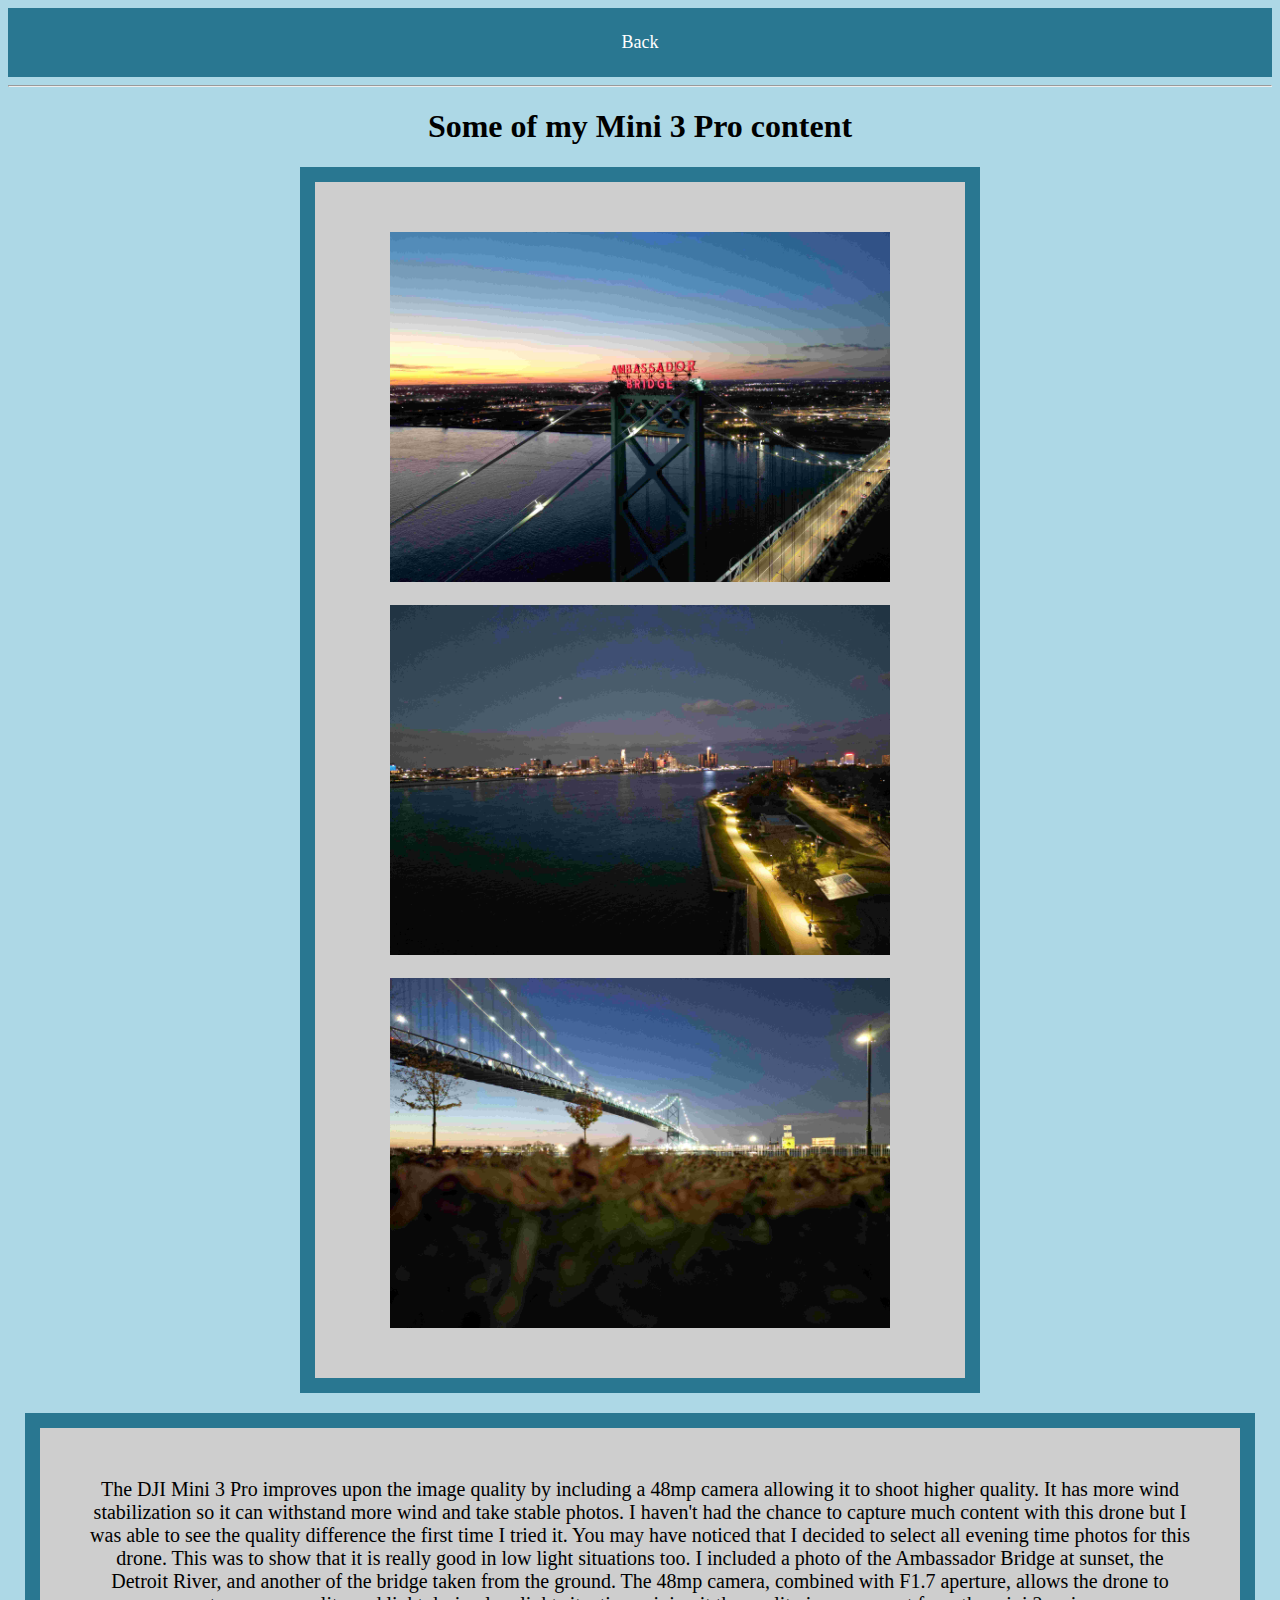
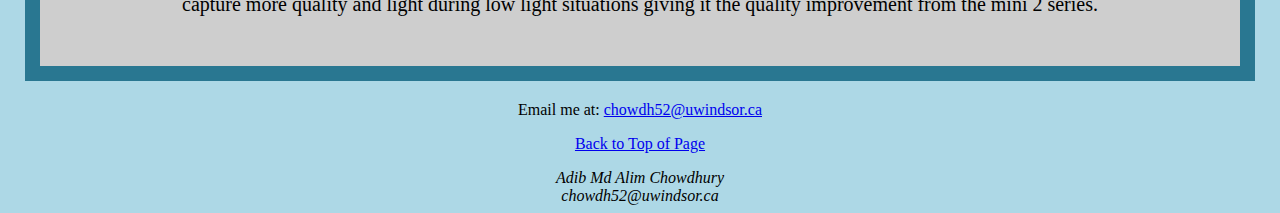
<file: mini3content.html>
<!--?xml version="1.0" encoding="UTF-8"?-->
<!DOCTYPE html PUBLIC "-//W3C//DTD XHTML 1.1//EN" "http://www.w3.org/TR/xhmtl11/DTD/xhtml11.dtd">
<!-- XML/XHTML boilerplate code -->
<html xmlns="http://www.w3.org/1999/xhtml" xml:lang="en"><head>
    <meta http-equiv="content-type" content="text/html; charset=windows-1252">
        <title>Mini 3 Pro Content</title> <!-- title tag-->
</head>
<!-- hex color tag-->
<style> 
body { 
    background-color: #ADD8E6; 
}
h1 {text-align: center;}
h2 {text-align: center;}

img {
  display: block;
  margin-left: auto;
  margin-right: auto;
}
.navbar {
    background-color: #297791;
    overflow: hidden;
    text-align: center;
    padding: 10px 0;
}
.navbar a {
    display: inline-block;
    color: white;
    text-align: center;
    padding: 14px 20px;
    text-decoration: none;
    font-size: 18px;
}
.navbar a:hover {
    background-color: #555;
    color: white;
    border-radius: 5px;
}
div.a {
  background-color: #cecece;
  width: 550px;
  border: 15px solid #297791;
  padding: 50px;
  margin: 20px;
  margin-left: auto;
  margin-right: auto;
  text-align: center;
  font-size: 20px;
}
div.b {
  background-color: #cecece;
  width: 1100px;
  border: 15px solid #297791;
  padding: 50px;
  margin: 20px;
  margin-left: auto;
  margin-right: auto;
  text-align: center;
  font-size: 20px;

}
p{
    text-align: center;

}
address{
    text-align: center;

}


</style>
</head>

<body>  
    <div class="navbar"> <!-- div tag-->
        <a href="index.html">Back</a> <!-- external web tag--> 

</div>


<hr /> <!-- hori rule tag-->

<h1>Some of my Mini 3 Pro content</h1> <!-- header tag-->
<div class="a"><!-- div tag-->
    <img src="mini3content1.JPG" alt="Photo of the ambassidor bridge during the end of sunset taken by the mini 3 pro " width="500" height="350" /> <br/><!-- img tag--> <!-- break tag-->
    <img src="mini3content2.JPG" alt="Photo of detriot river taken in the evening with the mini 3 pro" width="500" height="350" /><br/><!-- img tag--><!-- break tag-->
    <img src="mini3content3.JPG" alt="Photo of the ambassidor bridge taken with the mini 3 pro from the ground" width="500" height="350" /><!-- img tag-->

</div>
<!-- div tag-->
<div class="b"> The DJI Mini 3 Pro improves upon the image quality by including a 48mp camera allowing it to shoot higher quality.
    It has more wind stabilization so it can withstand more wind and take stable photos. I haven't had the chance to capture much content with this drone but I was able to see the quality difference the first time I tried it. You may have noticed that I decided to select all evening time
    photos for this drone. This was to show that it is really good in low light situations too. I included a photo of the Ambassador Bridge at sunset, the Detroit River, and another of the bridge taken from the ground.
    The 48mp camera, combined with F1.7 aperture, allows the drone to capture more quality and light during low light situations giving it the 
    quality improvement from the mini 2 series.
</div>
<p>Email me at: <a href="mailto:chowdh52@uwindsor.ca">chowdh52@uwindsor.ca</a></p> <!-- mailto tag-->

<p><a href="#top">Back to Top of Page</a></p> <!-- internal link tag-->

<address> <!-- Address tag for name and mail -->
    Adib Md Alim Chowdhury
    <br  />
    chowdh52@uwindsor.ca <!-- displaying mail-->
</address>

</body>

</html>
</file>
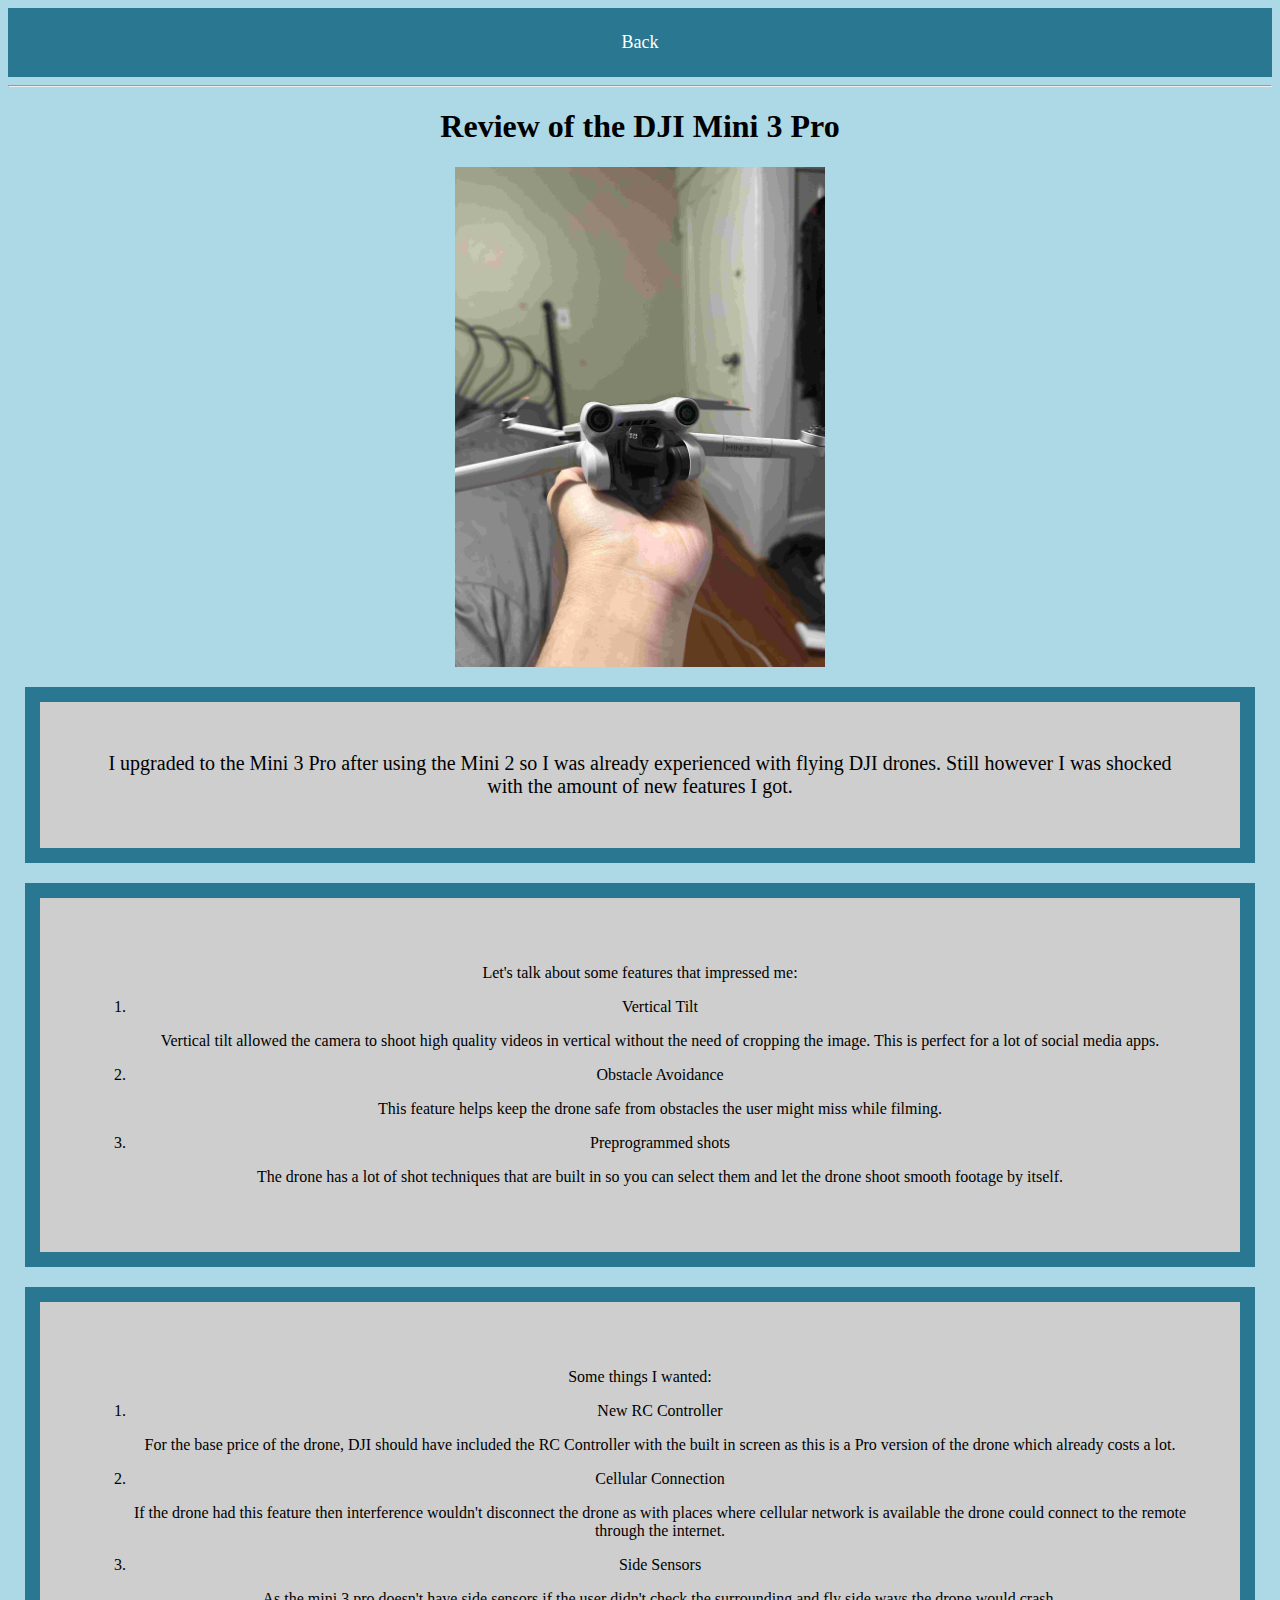
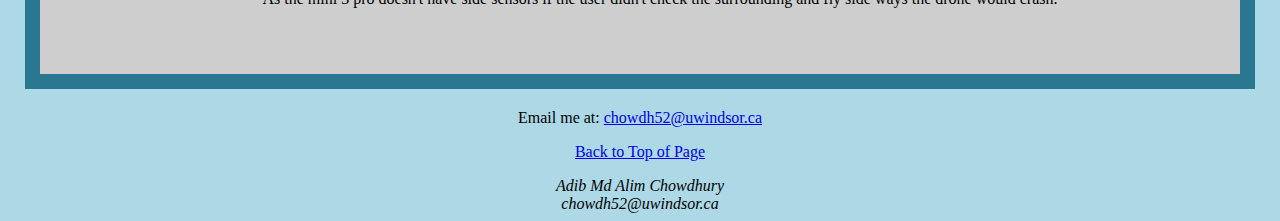
<file: mini3review.html>
<!--?xml version="1.0" encoding="UTF-8"?-->
<!DOCTYPE html PUBLIC "-//W3C//DTD XHTML 1.1//EN" "http://www.w3.org/TR/xhmtl11/DTD/xhtml11.dtd">
<!-- XML/XHTML boilerplate code -->
<html xmlns="http://www.w3.org/1999/xhtml" xml:lang="en"><head>
    <meta http-equiv="content-type" content="text/html; charset=windows-1252">
        <title>Mini 3 Pro Review</title> <!-- title tag-->
</head>
<!-- hex color tag-->
<style> 
body { 
    background-color: #ADD8E6; 
}
h1 {text-align: center;}
h2 {text-align: center;}

img {
  display: block;
  margin-left: auto;
  margin-right: auto;
}
.navbar {
    background-color: #297791;
    overflow: hidden;
    text-align: center;
    padding: 10px 0;
}
.navbar a {
    display: inline-block;
    color: white;
    text-align: center;
    padding: 14px 20px;
    text-decoration: none;
    font-size: 18px;
}
.navbar a:hover {
    background-color: #555;
    color: white;
    border-radius: 5px;
}
div.a {
  background-color: #cecece;
  width: 1100px;
  border: 15px solid #297791;
  padding: 50px;
  margin: 20px;
  margin-left: auto;
  margin-right: auto;
  text-align: center;
  font-size: 20px;
}
div.b {
  background-color: #cecece;
  width: 1100px;
  border: 15px solid #297791;
  padding: 50px;
  margin: 20px;
  margin-left: auto;
  margin-right: auto;
  text-align: center;

}
p{
    text-align: center;

}
address{
    text-align: center;

}
.image-link {
    display: inline-block;
}

</style>
</head>

<body>  
<div class="navbar"> <!-- div tag-->
    <a href="index.html">Back</a> <!-- external web tag--> 

</div>


<hr /> <!-- hori rule tag-->

<h1>Review of the DJI Mini 3 Pro</h1> <!-- header tag-->
<div style="text-align: center;"><!-- div tag-->
            <img src="mini3review.jpg" alt="Photo of the mini 3 pro on my hand" width="370" height="500" /><!-- img tag-->
</div>
<!-- div tag-->
<div class="a"> I upgraded to the Mini 3 Pro after using the Mini 2 so I was already experienced with flying DJI drones. Still however I was shocked with the
        amount of new features I got.  
        

</div>

<div class="b"> <!-- div tag-->
    <p>Let's talk about some features that impressed me:</p><!-- para tag-->

    <ol> <!-- ord list tag-->
        <li>Vertical Tilt</li>
        <p>Vertical tilt allowed the camera to shoot high quality videos in vertical without the need of cropping the image. This is perfect for a lot of social media apps.</p>
        <li>Obstacle Avoidance</li>
        <p>This feature helps keep the drone safe from obstacles the user might miss while filming.</p>

        <li>Preprogrammed shots</li>
        <p>The drone has a lot of shot techniques that are built in so you can select them and let the drone shoot smooth footage by itself.</p>

    </ol>
</div>
<div class="b"> <!-- div tag-->
    <p>Some things I wanted:</p><!-- para tag-->

    <ol> <!-- ord list tag-->
        <li>New RC Controller</li>
        <p>For the base price of the drone, DJI should have included the RC Controller with the built in screen as this is a Pro version of the drone
            which already costs a lot.
        </p>

        <li>Cellular Connection</li>
        <p>If the drone had this feature then interference wouldn't disconnect the drone as with places where cellular network is available 
            the drone could connect to the remote through the internet.
        </p>
        <li>Side Sensors</li>
        <p>As the mini 3 pro doesn't have side sensors if the user didn't check the surrounding and fly side ways the drone would crash.</p>
    </ol>
</div>


<p>Email me at: <a href="mailto:chowdh52@uwindsor.ca">chowdh52@uwindsor.ca</a></p> <!-- mailto tag-->

<p><a href="#top">Back to Top of Page</a></p> <!-- internal link tag-->

<address> <!-- Address tag for name and mail -->
    Adib Md Alim Chowdhury
    <br  /><!-- break tag-->
    chowdh52@uwindsor.ca <!-- displaying mail-->
</address>

</body>

</html>
</file>
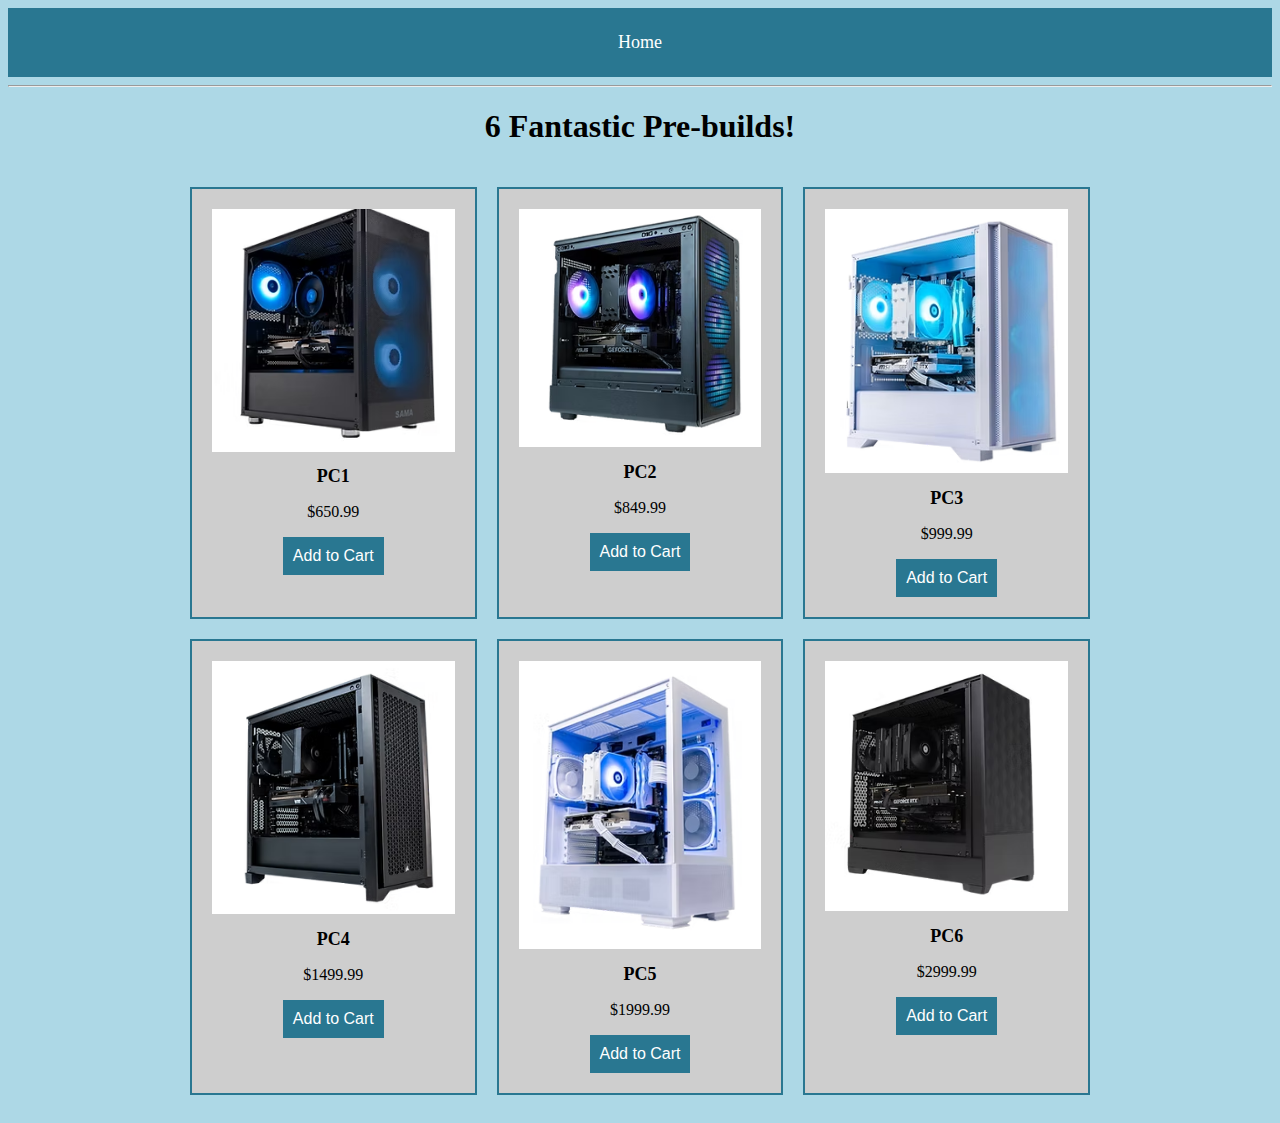
<file: shop.html>
<!--?xml version="1.0" encoding="UTF-8"?-->
<!DOCTYPE html PUBLIC "-//W3C//DTD XHTML 1.1//EN" "http://www.w3.org/TR/xhtml11/DTD/xhtml11.dtd">
<html xmlns="http://www.w3.org/1999/xhtml" xml:lang="en">
<head>
    <meta http-equiv="content-type" content="text/html; charset=windows-1252">
    <title>shop</title>
    <style> 
        body { background-color: #ADD8E6; }
        h1 { text-align: center; }
        img { display: block; margin-left: auto; margin-right: auto; }
        .navbar {
            background-color: #297791;
            overflow: hidden;
            text-align: center;
            padding: 10px 0;
        }
        .navbar a {
            display: inline-block;
            color: white;
            text-align: center;
            padding: 14px 20px;
            text-decoration: none;
            font-size: 18px;
        }
        .navbar a:hover {
            background-color: #555;
            color: white;
            border-radius: 5px;
        }
        .products-container {
            display: flex;
            justify-content: center;
            padding: 20px;
        }
        .products {
            display: grid;
            grid-template-columns: repeat(3, 1fr);
            gap: 20px;
            max-width: 900px;
        }
        .product {
            background-color: #cecece;
            border: 2px solid #297791;
            padding: 20px;
            text-align: center;
        }
        .product img {
            width: 100%;
            height: auto;
        }
        .product h2 {
            font-size: 18px;
        }
        .product p {
            font-size: 16px;
        }
        .product button {
            background-color: #297791;
            color: white;
            padding: 10px;
            border: none;
            cursor: pointer;
            font-size: 16px;
        }
        .product button:hover {
            background-color: #555;
        }
    </style>
</head>
<body>  
    <div class="navbar">
        <a href="index.html">Home</a> 

    </div>

    <hr />

    <h1>6 Fantastic Pre-builds!</h1> <!-- header tag-->
<div class="products-container">
    <div class="products">
        <div class="product">
            <img src="PC1.png" alt="Product 1">
            <h2>PC1</h2>
            <p>$650.99</p>
            <button>Add to Cart</button>
        </div>
        <div class="product">
            <img src="PC2.png" alt="Product 2">
            <h2>PC2</h2>
            <p>$849.99</p>
            <button>Add to Cart</button>
        </div>
        <div class="product">
            <img src="PC3.png" alt="Product 3">
            <h2>PC3</h2>
            <p>$999.99</p>
            <button>Add to Cart</button>
        </div>
        <div class="product">
            <img src="PC4.png" alt="Product 4">
            <h2>PC4</h2>
            <p>$1499.99</p>
            <button>Add to Cart</button>
        </div>
        <div class="product">
            <img src="PC5.png" alt="Product 5">
            <h2>PC5</h2>
            <p>$1999.99</p>
            <button>Add to Cart</button>
        </div>
        <div class="product">
            <img src="PC6.png" alt="Product 6">
            <h2>PC6</h2>
            <p>$2999.99</p>
            <button>Add to Cart</button>
        </div>
    </div>
</div>
    
    
</body>
</html>
</file>
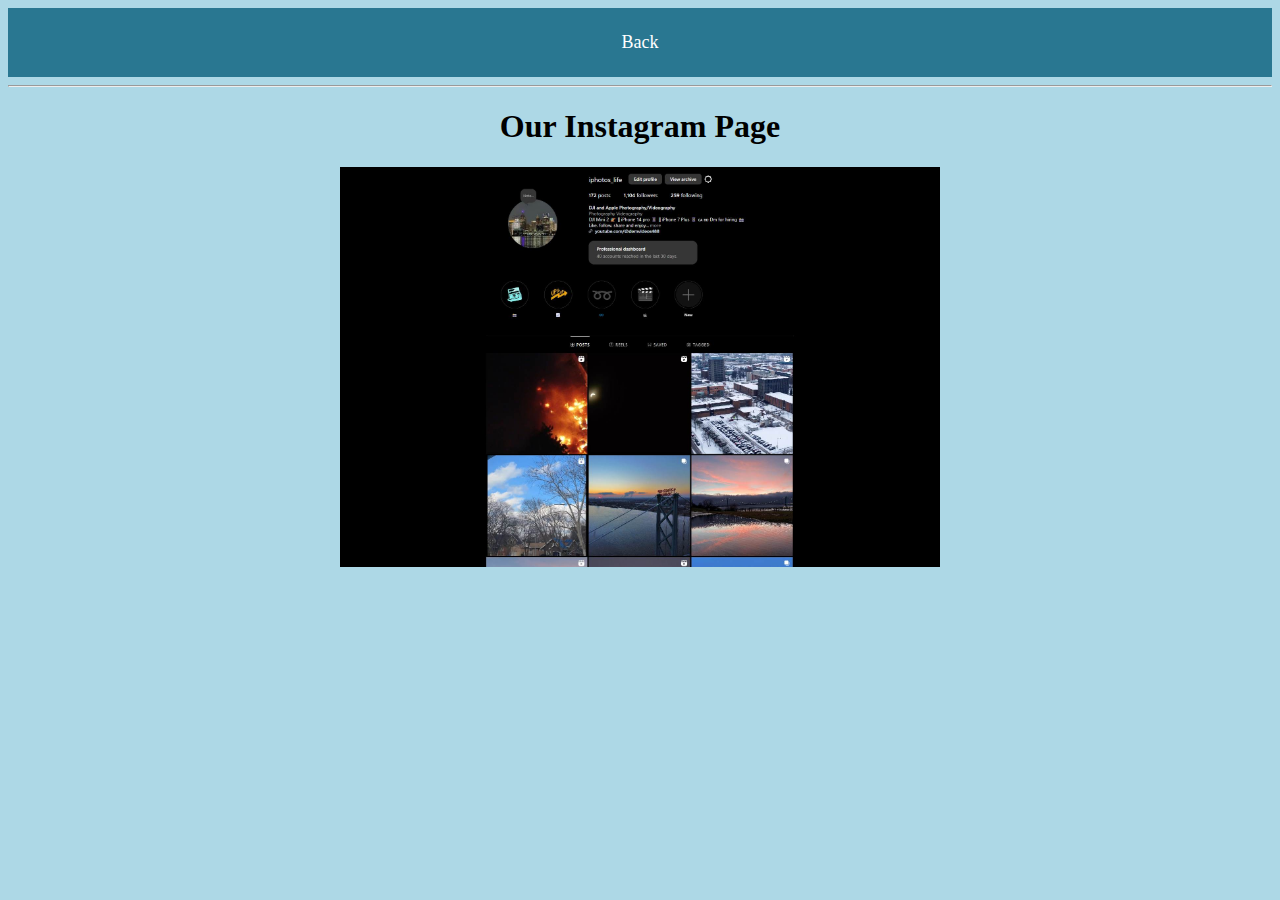
<file: social.html>
<!--?xml version="1.0" encoding="UTF-8"?-->
<!DOCTYPE html PUBLIC "-//W3C//DTD XHTML 1.1//EN" "http://www.w3.org/TR/xhmtl11/DTD/xhtml11.dtd">
<!-- XML/XHTML boilerplate code -->
<html xmlns="http://www.w3.org/1999/xhtml" xml:lang="en"><head>
    <meta http-equiv="content-type" content="text/html; charset=windows-1252">
        <title>Instagram Page</title> <!-- title tag-->
</head>
<!-- hex color tag-->
<style> 
body { 
    background-color: #ADD8E6; 
}
h1 {text-align: center;}
h2 {text-align: center;}

img {
  display: block;
  margin-left: auto;
  margin-right: auto;
}
.navbar {
    background-color: #297791;
    overflow: hidden;
    text-align: center;
    padding: 10px 0;
}
.navbar a {
    display: inline-block;
    color: white;
    text-align: center;
    padding: 14px 20px;
    text-decoration: none;
    font-size: 18px;
}
.navbar a:hover {
    background-color: #555;
    color: white;
    border-radius: 5px;
}
div.a {
  background-color: #cecece;
  width: 1100px;
  border: 15px solid #297791;
  padding: 50px;
  margin: 20px;
  margin-left: auto;
  margin-right: auto;
  text-align: center;
  font-size: 20px;
}
div.b {
  background-color: #cecece;
  width: 1100px;
  border: 15px solid #297791;
  padding: 50px;
  margin: 20px;
  margin-left: auto;
  margin-right: auto;
  text-align: center;
}
p{
    text-align: center;

}
address{
    text-align: center;

}
.image-link {
    display: inline-block;
}


</style>
</head>

<body>  
<div class="navbar"><!-- div tag-->
    <a href="index.html">Back</a> <!-- external web tag--> 

</div>


<hr /> <!-- hori rule tag-->

<h1>Our Instagram Page</h1> <!-- header tag-->
<div style="text-align: center;"><!-- div tag-->
    <img src="insta.jpg" alt="Photo of my instagram page profile." width="600" height="400" /><!-- img tag-->
</div>
<!-- div tag-->



</body>

</html>
</file>
<file: styles.css>
/* Background and body styles */
body { 
    background-color: #ADD8E6; 
    font-family: Arial, sans-serif;
    margin: 20px;
}
h1 {text-align: center;}

p{
    text-align: center;

}
address{
    text-align: center;

}
/* Table styles */
.styled-table {
    width: 100%;
    border-collapse: collapse;

}

.styled-table th, .styled-table td {
    border: 1px solid #b6b3b3;
    text-align: center;
    padding: 8px;
    min-width: 250px;
}

.styled-table th {
    background-color: #297791;
    color: #f2f2f2;
    font-weight: bold;
}

.styled-table tr:nth-child(even) {
    background-color: #f2f2f2;
}

/* Link styles */
a {
    color: #333;
    text-decoration: none;
}

a:hover {
    color: #ffffff;
    text-decoration: underline;
}

/* Address styles */
address {
    margin-top: 20px;
    font-style: normal;
    font-size: 0.9em;
}

/* nav styles */
.navbar {
    background-color: #297791;
    overflow: hidden;
    text-align: center;
    padding: 10px 0;
}
.navbar a {
    display: inline-block;
    color: white;
    text-align: center;
    padding: 14px 20px;
    text-decoration: none;
    font-size: 18px;
}
.navbar a:hover {
    background-color: #555;
    color: white;
    border-radius: 5px;
}

/* div styles */
div.table {
    background-color: #cecece;
    width: 1100px;
    border: 15px solid #297791;
    padding: 20px;
    margin: 20px;
    margin-left: auto;
    margin-right: auto;
    text-align: center;
  }
  div.a {
    background-color: #cecece;
    width: 1050px;
    border: 15px solid #297791;
    padding: 50px;
    margin: 20px;
    margin-left: auto;
    margin-right: auto;
    text-align: center;
    font-size: 20px;
  }
</file>
